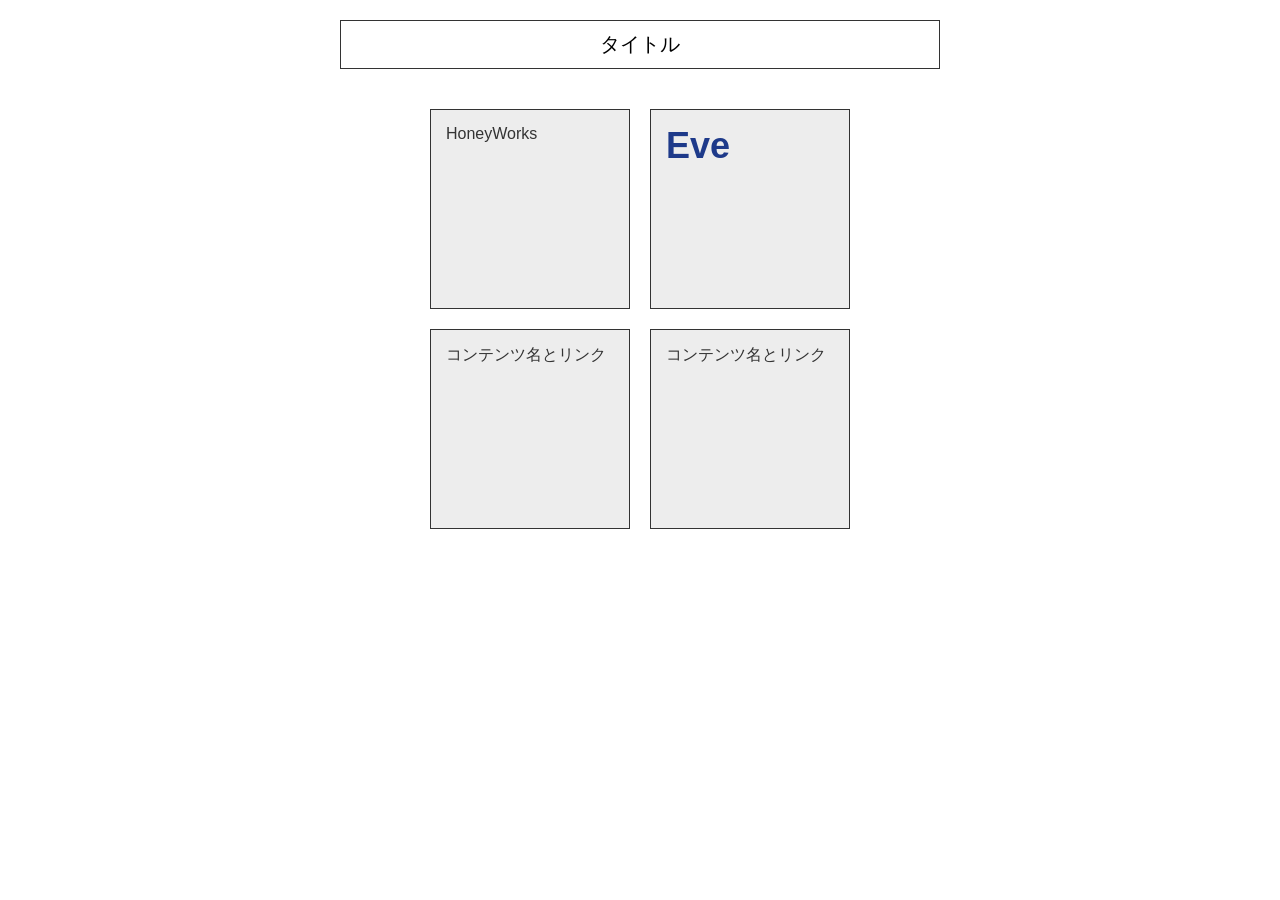
<file: index.html>
<!DOCTYPE html>
<html lang="ja">
<head>
    <link rel="stylesheet" href="css/style.css" type="text/css">
    <meta charset="UTF-8">
    <meta name="viewport" content="width=device-width, initial-scale=1.0">
    <title>Document</title>
</head>
<body>
    <header class="page-title">
        <h1>タイトル</h1>
    </header>

    <main class="grid-container">
        <div class="grid-item content-1">HoneyWorks</div>
        <div class="grid-item content-2">Eve</div> <div class="grid-item content-3">コンテンツ名とリンク</div>
        <div class="grid-item content-4">コンテンツ名とリンク</div>
    </main>
</body>
</html>
</file>
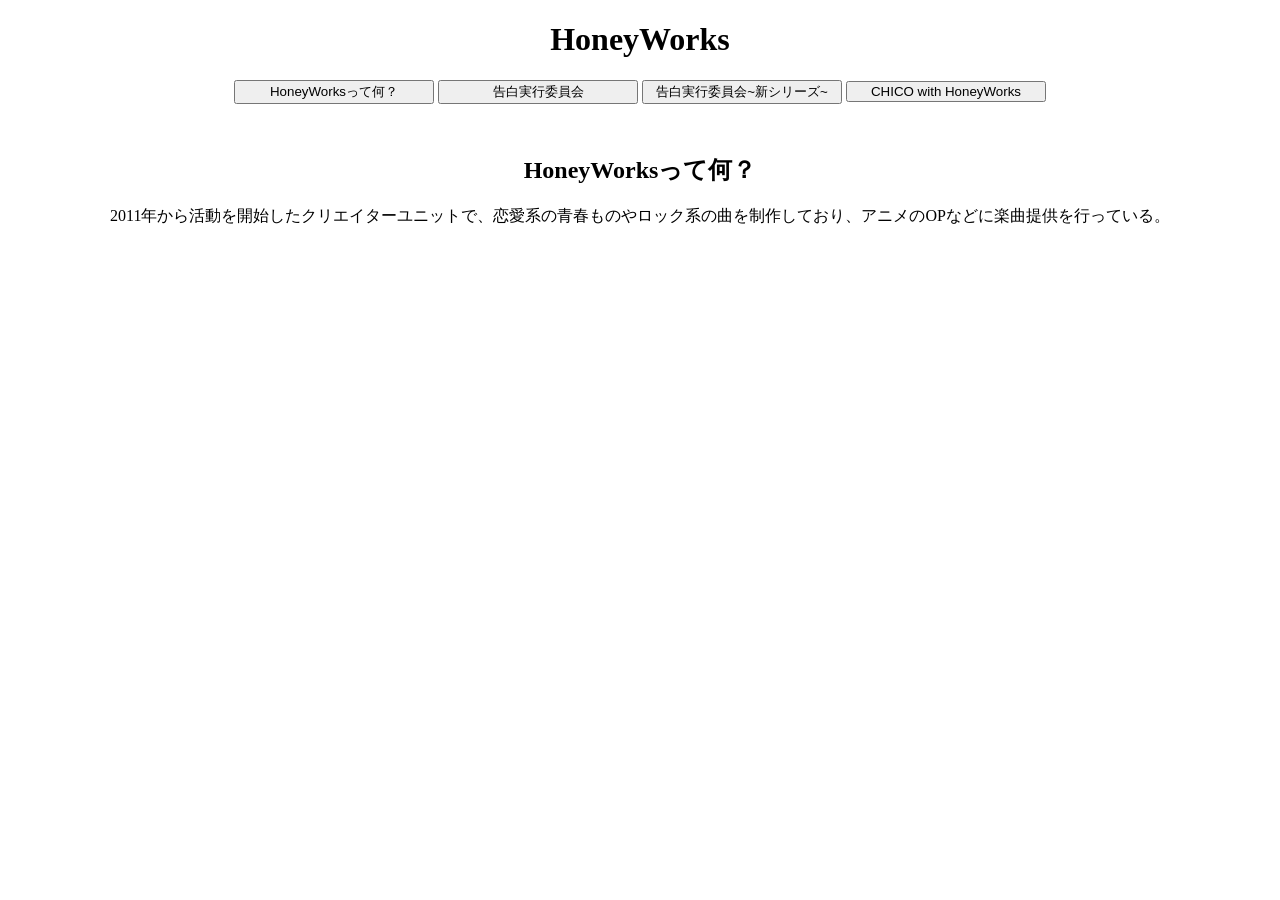
<file: page1.html>
<!DOCTYPE html>
<html lang="en">
<head>
    <meta charset="UTF-8">
    <meta name="viewport" content="width=device-width, initial-scale=1.0">
    <!--css-->
    <link rel="stylesheet" href="css/slick.css">
    <link rel="stylesheet" href="css/page1.css">
    <!--js-->
    


    <title>HoneyWorks</title>
</head>
<body>

    <h1>HoneyWorks</h1>

    <button type="button" onclick="show(0)">HoneyWorksって何？</button>
    <button type="button" onclick="show(1)">告白実行委員会</button>
    <button type="button" onclick="show(2)">告白実行委員会~新シリーズ~</button>
    <button type="button" onclick="show(3)">CHICO with HoneyWorks</button>

    <div class="page" id="toppage">
        <h2>HoneyWorksって何？</h2>
        <p>
            2011年から活動を開始したクリエイターユニットで、恋愛系の青春ものやロック系の曲を制作しており、アニメのOPなどに楽曲提供を行っている。
        </p>
    </div>

    

    <div class="page">
        <h2>告白実行委員会</h2>
        <p>恋愛シリーズとアイドルシリーズで分かれている</p>
    </div>


    <div class="page">
        <h2>告白実行委員会~新シリーズ~</h2>
    
    <p>現在進行中シリーズで、告白実行委員会の子供達のストーリー</p>

    <div class="slider">
        <!--今、恋が始まれ-->
        <div class="slide">
            <iframe src="https://www.youtube.com/embed/xQcGY251rbw?si=2rzvdXh6Jvbw2I4l" title="YouTube video player" frameborder="0" allow="accelerometer; autoplay; clipboard-write; encrypted-media; gyroscope; picture-in-picture; web-share" referrerpolicy="strict-origin-when-cross-origin" allowfullscreen></iframe>
            <p>今、恋が始まれ</p>
        </div>
        <!--ムカつく-->
        <div class="slide">
            <iframe src="https://www.youtube.com/embed/5bAknWIXS3M?si=_ThXTNfQGmIgIWlg" title="YouTube video player" frameborder="0" allow="accelerometer; autoplay; clipboard-write; encrypted-media; gyroscope; picture-in-picture; web-share" referrerpolicy="strict-origin-when-cross-origin" allowfullscreen></iframe>
            <p>ムカつく</p>
        </div>
        <!--初恋は負け確！-->
        <div class="slide">
            <iframe src="https://www.youtube.com/embed/iEp69AqI7S4?si=iDjBdT_chsUljFJ2" title="YouTube video player" frameborder="0" allow="accelerometer; autoplay; clipboard-write; encrypted-media; gyroscope; picture-in-picture; web-share" referrerpolicy="strict-origin-when-cross-origin" allowfullscreen></iframe>
            <p>初恋は負け確！</p>
        </div>
    </div>
    </div>

    

    <div class="page">
        <h2>CHICO with HoneyWorks</h2>
        <p>ボーカリストCHICOを起用したユニット</p>

        <div class="slider">
            <!--決戦スピリット-->
            <div class="slide">
                <iframe src="https://www.youtube.com/embed/ErqUUYWfOBo?si=j18by3zLP1fAL5WA" title="YouTube video player" frameborder="0" allow="accelerometer; autoplay; clipboard-write; encrypted-media; gyroscope; picture-in-picture; web-share" referrerpolicy="strict-origin-when-cross-origin" allowfullscreen></iframe>
                <p>決戦スピリット</p>
            </div>
            <!--世界は恋に落ちている-->
            <div class="slide">
                <iframe src="https://www.youtube.com/embed/o3a_Bwn6EF0?si=LvAFsnVBhDvUtCn1" title="YouTube video player" frameborder="0" allow="accelerometer; autoplay; clipboard-write; encrypted-media; gyroscope; picture-in-picture; web-share" referrerpolicy="strict-origin-when-cross-origin" allowfullscreen></iframe>
                <p>世界は恋に落ちている</p>
            </div>
            <!--プライド革命-->
            <div class="slide">
                <iframe src="https://www.youtube.com/embed/vxP11ZvIt_A?si=cNLEIo4GyF1kylu_" title="YouTube video player" frameborder="0" allow="accelerometer; autoplay; clipboard-write; encrypted-media; gyroscope; picture-in-picture; web-share" referrerpolicy="strict-origin-when-cross-origin" allowfullscreen></iframe>
                <p>プライド革命</p>
            </div>
        </div>
    </div>


    <script src="js/jquery-3.7.1.min.js"></script>
    <script src="js/slick.js"></script>
    <script src="js/page1.js"></script>
</body>
</html>
</file>
<file: css/style.css>
* {
    margin: 0;
    padding: 0;
    box-sizing: border-box;
}

body {
    font-family: sans-serif;
    padding: 20px;
    display: flex;
    flex-direction: column;
    align-items: center;
}

.page-title {
    width: 100%;
    max-width: 600px;
    text-align: center;
    border: 1px solid #333;
    padding: 10px;
    margin-bottom: 40px;
}

.page-title h1 {
    font-size: 20px;
    font-weight: normal;
}

.grid-container {
    display: grid;
    grid-template-columns: repeat(2, 200px); 
    grid-gap: 20px;                         
    justify-content: center;
}

.grid-item {
    width: 200px;
    height: 200px;
    background-color: #ededed; 
    padding: 15px;
    font-size: 16px;
    color: #333;
}

.content-1, .content-2, .content-3, .content-4 {
    border: 1px solid #333;
}

.content-2 {
    font-size: 36px;          
    font-weight: bold;       
    color: #1e3a8a;  
}
</file>
<file: css/page1.css>
body {
    margin: 0;
    padding: 0;
    text-align: center;
}

h1 {
    text-align: center;
}

h2 {
    text-align: center;
}


button {
    width: 200px;
}

.page {
    margin-top: 50px;
    display: none;
}

#toppage {
    display: block;
}


/*スライダーの中身の動画とか*/
.slide iframe {
    width: 300px;
    height: 200px;
}

.slide p {
    font-size: 13px;
    margin: 0;
}


/*スライダー周り*/
.slider .slick-slide {
    width: 20em;
    height: 15em;
    margin: 0 auto;
    position: relative;
    overflow: hidden;
}
.slider .slick-slide img {
    width: auto;
    height: auto;
}
.slider .slick-arrow {
    width: 60px;
    height: 60px;
    border-radius: 50%;
    background-color: #fff;
    cursor: pointer;
    border: none;
    outline: none;
    font-size: 0;
    position: absolute;
    top: 180px;
    z-index: 1;
    filter: drop-shadow(0px 3px 6px rgba(0, 0, 0, 0.16));
}
.slider .slick-arrow::before {
    content: '';
    display: block;
    width: 12px;
    height: 12px;
    border: 1px solid #09000d;
    border-width: 3px 3px 0 0;
    position: absolute;
    top: 24px;
    transform: rotate(45deg);
}
.slider .slick-next {
    right: 0;
}
.slider .slick-prev {
    left: 0;
}
.slider .slick-next::before {
    left: 20px;
}
.slider .slick-prev::before {
    border-width: 0 0 3px 3px;
    right: 22px;
}
.dots-2 .slick-dots {
    text-align: center;
}
.dots-2 .slick-dots li {
    display: inline-block;
}
.dots-2 .slick-dots button {
    display: block;
    width: 10px;
    height: 10px;
    margin: 6px;
    font-size: 0;
    padding: 0;
    border: 0;
    outline: none;
    cursor: pointer;
    background: #bcbcbc;
    border-radius: 50%;
}
.dots-2 .slick-dots .slick-active button {
    background: #0a467d;
}
</file>
